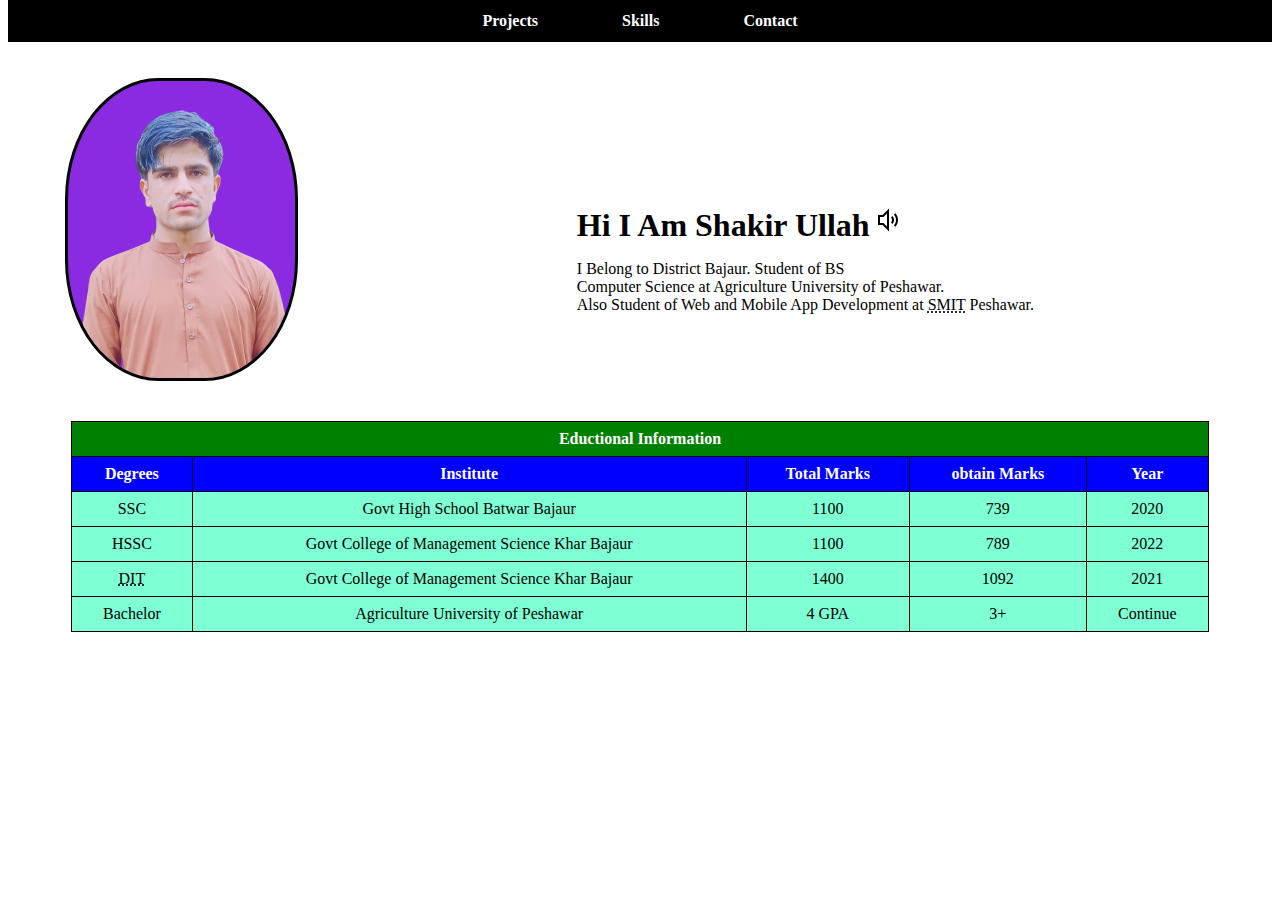
<file: index.html>
<!DOCTYPE html>
<html lang="en">

<head>
    <title>Home</title>
    <link rel="stylesheet" href="./css/home/index.css">
</head>

<body topmargin="0">
    <!-- Other Pages Links -->
    <header>
        <nav>
            <a href="./projects/projects.html">  Projects </a>
            <a href="./skills/skills.html"> Skills </a>
            <a href="./contact/contact.html"> Contact </a>
        </nav>
    </header>
    <br><br>
    <main>
        <!-- introduction table -->
        <section>

            <div id="intro-dev">
                <h1 style="display: inline;"> Hi I Am Shakir Ullah</h1>
                <img id="speaker" src="./images/speaker.png" alt=" speaker icon">
                <p>I Belong to District Bajaur. Student of BS <br>Computer Science at Agriculture University of Peshawar.<br> Also Student of Web and Mobile App Development at <abbr title="Sylani Mass IT Training">SMIT</abbr> Peshawar. </p>
            </div>

            <div id="img-div">
                <img src="./images/My-pic.png" alt="My Photo">
            </div>

        </section>

        <br><br>

        <!-- Eductional Information Table -->
        <section>
            <Table>
                <!-- first row -->
                <tr style="background-color: green; color: white;">
                    <th colspan="5">Eductional Information</th>
                </tr>

                <!-- Second row / Heading row -->
                <tr style="background-color: blue; color: white;">
                    <th>Degrees</th>
                    <th>Institute</th>
                    <th>Total Marks</th>
                    <th>obtain Marks</th>
                    <th>Year</th>
                </tr>

                <!-- third row -->
                <tr>
                    <td>SSC</td>
                    <td>Govt High School Batwar Bajaur</td>
                    <td>1100</td>
                    <td>739</td>
                    <td>2020</td>
                </tr>

                <!-- fourth row -->
                <tr>
                    <td>HSSC</td>
                    <td>Govt College of Management Science Khar Bajaur</td>
                    <td>1100</td>
                    <td>789</td>
                    <td>2022</td>
                </tr>

                <!-- fifth row -->
                <tr>
                    <td><abbr title="Diploma in Information Technology">DIT</abbr></td>
                    <td>Govt College of Management Science Khar Bajaur</td>
                    <td>1400</td>
                    <td>1092</td>
                    <td>2021</td>
                </tr>

                <!-- sixth row -->
                <tr>
                    <td>Bachelor</td>
                    <td>Agriculture University of Peshawar</td>
                    <td>4 GPA</td>
                    <td>3+</td>
                    <td>Continue</td>
                </tr>
            </Table>
        </section>
    </main>

    <footer> </footer>

    <!-- javascript for audio -->
    <script>
        var audio = new audio("./audio/my-audio.wav");

        function playaudio() {
            audio.play();
        }
        document.getElementById("speaker").addEventListener("click", playaudio);
    </script>
</body>

</html>
</file>
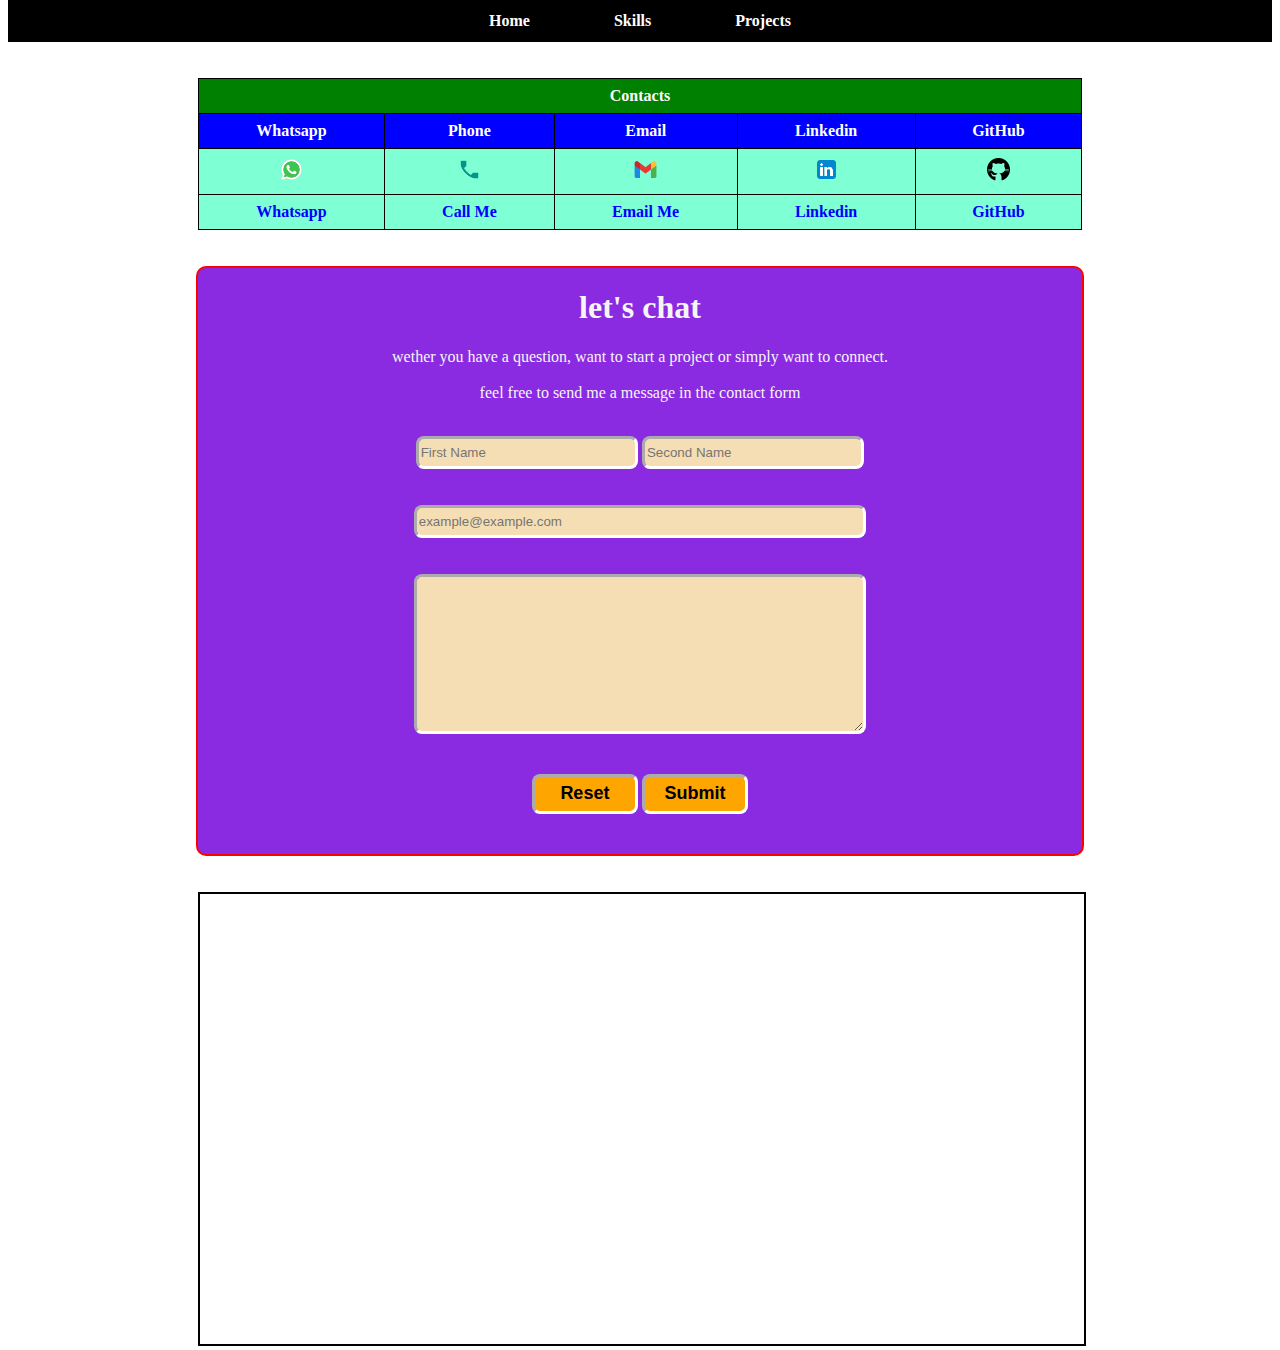
<file: contact/contact.html>
<!DOCTYPE html>
<html lang="en">

<head>
    <title>Contact Me</title>
    <link rel="stylesheet" href="../css/contact/contact.css">
</head>

<body topmargin="0">

    <header>
        <!--Other Pages Pinks -->
        <nav>
            <a href="../index.html"> Home </a>
            <a href="../skills/skills.html"> Skills </a>
            <a href="../projects/projects.html"> Projects </a>
        </nav>
    </header>

    <br><br>

    <main>
        <!-- Contacts Table Section -->
        <section>
            <table>
                <tr>
                    <th colspan="5" style="background-color: green; color: white;"> Contacts </th>
                </tr>

                <!-- heading row -->
                <tr style="background-color: blue; color: white;">
                    <th>Whatsapp</th>
                    <th>Phone</th>
                    <th>Email</th>
                    <th>Linkedin</th>
                    <th>GitHub</th>
                </tr>
                <!-- icons row -->
                <tr>
                    <td><img src="../images/whatsapp.png"></td>
                    <td><img src="../images/call-icon.png"></td>
                    <td><img src="../images/email.png"></td>
                    <td><img src="../images/linkedin.png"></td>
                    <td><img src="../images/github-icon.png"></td>
                </tr>
                <!-- data row -->
                <tr>
                    <td>
                        <a href="https://wa.me/03059502744" style="color: blue;" target="_blank">Whatsapp</a>
                    </td>
                    <td>
                        <a href="tel:03059502744" style="color: blue;" target="_blank">Call Me</a>
                    </td>
                    <td><a href="mailto: shakir.edu304@gmail.com" style="color: blue;" target="-blank"> Email Me </a></td>
                    <td><a href="https://www.linkedin.com/in/shakir-ullah-218518277/" style="color: blue;" target="-blank">Linkedin </a></td>
                    <td>
                        <a href="https://github.com/ShakirUllah-bj" target="-blank" style="color: blue;"> GitHub </a>
                    </td>
                </tr>
            </table>
        </section>

        <br><br>

        <!-- Contact Form Section -->
        <section>
            <div id="form-div">
                <h1>let's chat</h1>
                <p>wether you have a question, want to start a project or simply want to connect. <br><br> feel free to send me a message in the contact form</p>
                <br>

                <form action="">
                    <input type="text" placeholder="First Name" class="user-name">
                    <input type="text" placeholder="Second Name" class="user-name">
                    <br><br><br>
                    <input type="email" placeholder="example@example.com" class="email-textarea">
                    <br><br><br>
                    <textarea cols="50" rows="10" class="email-textarea" placeholder="Type Your Message Here..."> </textarea>
                    <br><br><br>
                    <input type="reset" class="buttons">
                    <input type="submit" class="buttons">
                </form>
            </div>
        </section>

        <br><br>

        <section>
            <iframe src="https://shorturl.at/yBFP6" width="70%" height="450" style="border: 2px solid black; margin-left: 15%;"></iframe>
        </section>

    </main>

    <footer> </footer>

</body>

</html>
</file>
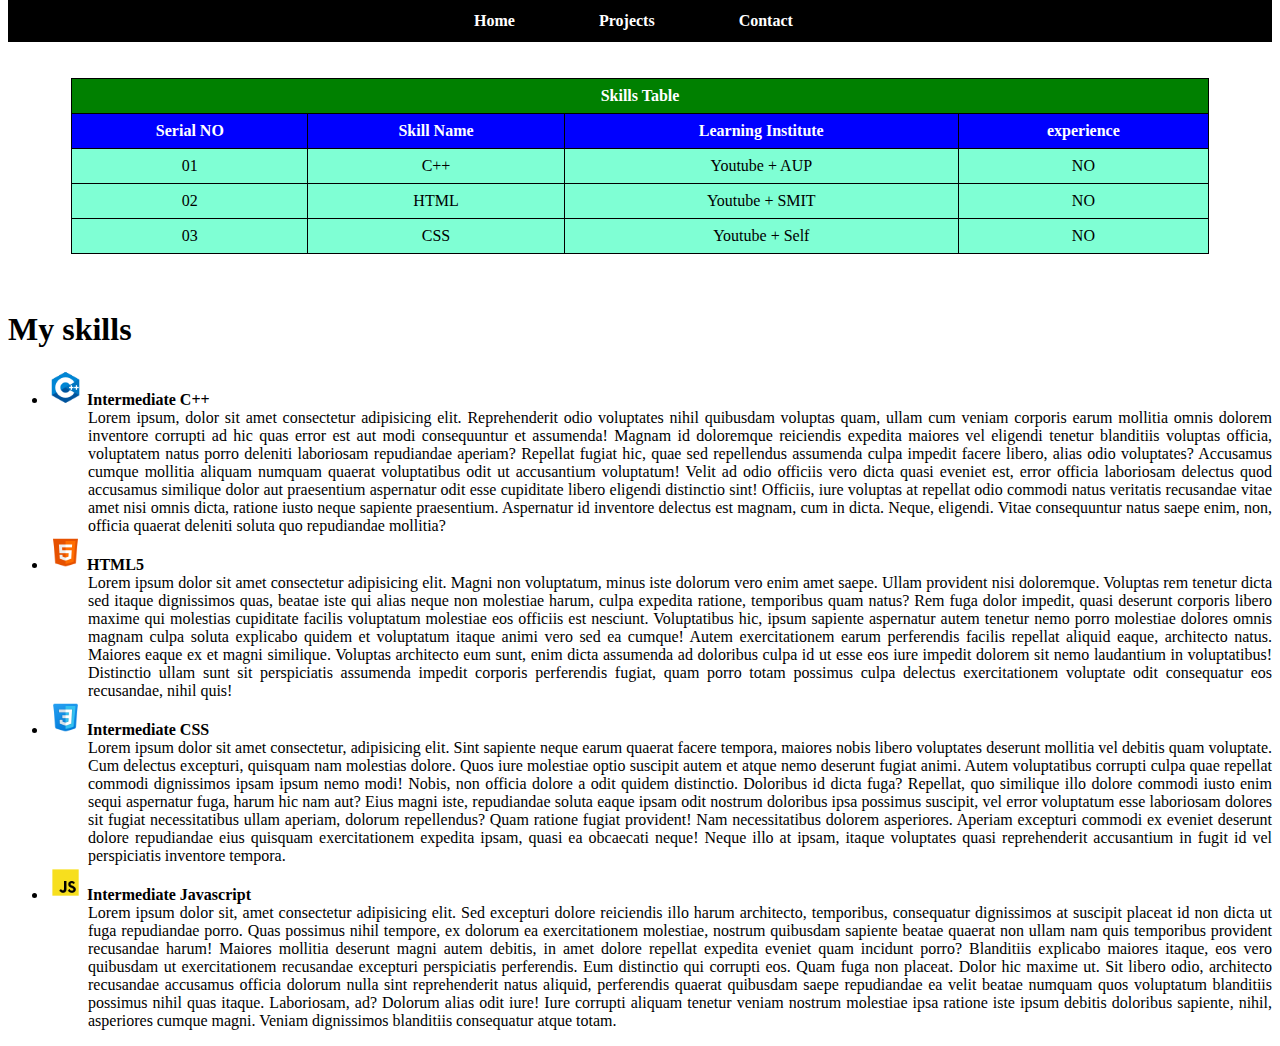
<file: skills/skills.html>
<!DOCTYPE html>
<html lang="en">

<head>
    <title>skills</title>
    <link rel="stylesheet" href="../css/skills/skills.css">
</head>

<body topmargin="0">

    <!--Other Pages Links -->
    <header>
        <nav>
            <a href="../index.html"> Home </a>
            <a href="../projects/projects.html"> Projects </a>
            <a href="../contact/contact.html"> Contact </a> >
        </nav>
    </header>

    <br><br>

    <main>
        <!-- Skills Table Section-->
        <section>
            <table>
                <tr style="background-color: green; color: white;">
                    <th colspan="4">Skills Table</th>
                </tr>

                <tr style="background-color: blue; color: white;">
                    <th>Serial NO</th>
                    <th>Skill Name</th>
                    <th>Learning Institute</th>
                    <th>experience</th>
                </tr>

                <tr>
                    <td>01</td>
                    <td>C++</td>
                    <td>Youtube + AUP</td>
                    <td>NO</td>
                </tr>

                <tr>
                    <td>02</td>
                    <td>HTML</td>
                    <td>Youtube + SMIT</td>
                    <td>NO</td>
                </tr>

                <tr>
                    <td>03</td>
                    <td>CSS</td>
                    <td>Youtube + Self</td>
                    <td>NO</td>
                </tr>
            </table>
        </section>

        <br><br>

        <section>
            <h1>My skills</h1>
            <!-- Unordered List -->
            <ul>
                <li>
                    <!-- Discription List -->
                    <dl>
                        <dt> <img src="../images/c++.png" alt="c++ logo" width="35px"> <b>Intermediate C++</b> </dt>
                        <dd>Lorem ipsum, dolor sit amet consectetur adipisicing elit. Reprehenderit odio voluptates nihil quibusdam voluptas quam, ullam cum veniam corporis earum mollitia omnis dolorem inventore corrupti ad hic quas error est aut modi consequuntur
                            et assumenda! Magnam id doloremque reiciendis expedita maiores vel eligendi tenetur blanditiis voluptas officia, voluptatem natus porro deleniti laboriosam repudiandae aperiam? Repellat fugiat hic, quae sed repellendus assumenda
                            culpa impedit facere libero, alias odio voluptates? Accusamus cumque mollitia aliquam numquam quaerat voluptatibus odit ut accusantium voluptatum! Velit ad odio officiis vero dicta quasi eveniet est, error officia laboriosam
                            delectus quod accusamus similique dolor aut praesentium aspernatur odit esse cupiditate libero eligendi distinctio sint! Officiis, iure voluptas at repellat odio commodi natus veritatis recusandae vitae amet nisi omnis dicta,
                            ratione iusto neque sapiente praesentium. Aspernatur id inventore delectus est magnam, cum in dicta. Neque, eligendi. Vitae consequuntur natus saepe enim, non, officia quaerat deleniti soluta quo repudiandae mollitia?</dd>
                    </dl>
                </li>

                <li>
                    <!-- Discription List -->
                    <dl>
                        <dt> <img src="../images/html5.png" alt="html logo" width="35px"> <b>HTML5</b> </dt>
                        <dd>Lorem ipsum dolor sit amet consectetur adipisicing elit. Magni non voluptatum, minus iste dolorum vero enim amet saepe. Ullam provident nisi doloremque. Voluptas rem tenetur dicta sed itaque dignissimos quas, beatae iste qui alias
                            neque non molestiae harum, culpa expedita ratione, temporibus quam natus? Rem fuga dolor impedit, quasi deserunt corporis libero maxime qui molestias cupiditate facilis voluptatum molestiae eos officiis est nesciunt. Voluptatibus
                            hic, ipsum sapiente aspernatur autem tenetur nemo porro molestiae dolores omnis magnam culpa soluta explicabo quidem et voluptatum itaque animi vero sed ea cumque! Autem exercitationem earum perferendis facilis repellat aliquid
                            eaque, architecto natus. Maiores eaque ex et magni similique. Voluptas architecto eum sunt, enim dicta assumenda ad doloribus culpa id ut esse eos iure impedit dolorem sit nemo laudantium in voluptatibus! Distinctio ullam sunt
                            sit perspiciatis assumenda impedit corporis perferendis fugiat, quam porro totam possimus culpa delectus exercitationem voluptate odit consequatur eos recusandae, nihil quis!</dd>
                    </dl>
                </li>

                <li>
                    <!-- Discription List -->
                    <dl>
                        <dt> <img src="../images/css3.png" alt="css3 logo" width="35px"> <b>Intermediate CSS</b> </dt>
                        <dd>Lorem ipsum dolor sit amet consectetur, adipisicing elit. Sint sapiente neque earum quaerat facere tempora, maiores nobis libero voluptates deserunt mollitia vel debitis quam voluptate. Cum delectus excepturi, quisquam nam molestias
                            dolore. Quos iure molestiae optio suscipit autem et atque nemo deserunt fugiat animi. Autem voluptatibus corrupti culpa quae repellat commodi dignissimos ipsam ipsum nemo modi! Nobis, non officia dolore a odit quidem distinctio.
                            Doloribus id dicta fuga? Repellat, quo similique illo dolore commodi iusto enim sequi aspernatur fuga, harum hic nam aut? Eius magni iste, repudiandae soluta eaque ipsam odit nostrum doloribus ipsa possimus suscipit, vel error
                            voluptatum esse laboriosam dolores sit fugiat necessitatibus ullam aperiam, dolorum repellendus? Quam ratione fugiat provident! Nam necessitatibus dolorem asperiores. Aperiam excepturi commodi ex eveniet deserunt dolore repudiandae
                            eius quisquam exercitationem expedita ipsam, quasi ea obcaecati neque! Neque illo at ipsam, itaque voluptates quasi reprehenderit accusantium in fugit id vel perspiciatis inventore tempora.</dd>
                    </dl>
                </li>

                <li>
                    <!-- Discription List -->
                    <dl>
                        <dt> <img src="../images/javascript.png" alt="javascript logo" width="35px"> <b>Intermediate Javascript</b> </dt>
                        <dd>Lorem ipsum dolor sit, amet consectetur adipisicing elit. Sed excepturi dolore reiciendis illo harum architecto, temporibus, consequatur dignissimos at suscipit placeat id non dicta ut fuga repudiandae porro. Quas possimus nihil
                            tempore, ex dolorum ea exercitationem molestiae, nostrum quibusdam sapiente beatae quaerat non ullam nam quis temporibus provident recusandae harum! Maiores mollitia deserunt magni autem debitis, in amet dolore repellat expedita
                            eveniet quam incidunt porro? Blanditiis explicabo maiores itaque, eos vero quibusdam ut exercitationem recusandae excepturi perspiciatis perferendis. Eum distinctio qui corrupti eos. Quam fuga non placeat. Dolor hic maxime
                            ut. Sit libero odio, architecto recusandae accusamus officia dolorum nulla sint reprehenderit natus aliquid, perferendis quaerat quibusdam saepe repudiandae ea velit beatae numquam quos voluptatum blanditiis possimus nihil
                            quas itaque. Laboriosam, ad? Dolorum alias odit iure! Iure corrupti aliquam tenetur veniam nostrum molestiae ipsa ratione iste ipsum debitis doloribus sapiente, nihil, asperiores cumque magni. Veniam dignissimos blanditiis
                            consequatur atque totam.</dd>
                    </dl>
                </li>
            </ul>
        </section>
    </main>

    <footer> </footer>

</body>

</html>
</file>
<file: css/home/index.css>
table,
tr,
th,
td {
    border: 1px solid black;
    border-collapse: collapse;
    padding: 8px;
}

td {
    background-color: aquamarine;
}

table {
    width: 90%;
    text-align: center;
    margin: auto;
    margin-bottom: 20px;
}

nav {
    background-color: black;
    text-align: center;
    padding: 12px;
}

a {
    padding: 40px;
    color: white;
    text-decoration: none;
    font-weight: bolder;
}

#my-pic {
    padding: 0%;
    background-color: yellowgreen;
}

#intro-dev {
    margin-right: 10%;
    margin-top: 10%;
    display: inline;
    width: 45%;
    float: right;
}

#img-div {
    width: 45%;
    float: lift;
}

#img-div img {
    width: 40%;
    border: 3px solid black;
    border-radius: 40%;
    background-color: blueviolet;
    margin-left: 10%;
}
</file>
<file: css/contact/contact.css>
table,
tr,
th,
td {
    border: 1px solid black;
    border-collapse: collapse;
    padding: 8px;
}

td {
    background-color: aquamarine;
}

table {
    width: 70%;
    text-align: center;
    margin: auto;
}

nav {
    background-color: black;
    text-align: center;
    padding: 12px;
}

a {
    padding: 40px;
    color: white;
    text-decoration: none;
    font-weight: bolder;
}

img {
    width: 25px;
}


/* CSS for form */

#form-div {
    width: 70%;
    background-color: blueviolet;
    color: whitesmoke;
    margin: auto;
    text-align: center;
    padding-bottom: 40px;
    border: 2px double red;
    border-radius: 10px;
}

input,
textarea {
    border: 3px inset white;
    border-radius: 8px;
    background-color: wheat;
}

input {
    height: 25px;
}

.user-name {
    width: 24%;
}

.email-textarea {
    width: 50%;
}

.buttons {
    background-color: orange;
    width: 12%;
    height: 40px;
    font-size: large;
    font-weight: bold;
}
</file>
<file: css/skills/skills.css>
table,
tr,
th,
td {
    border: 1px solid black;
    border-collapse: collapse;
    padding: 8px;
}

td {
    background-color: aquamarine;
}

table {
    width: 90%;
    text-align: center;
    margin: auto;
}

nav {
    background-color: black;
    text-align: center;
    padding: 12px;
}

a {
    padding: 40px;
    color: white;
    text-decoration: none;
    font-weight: bolder;
}

dd {
    text-align: justify;
}
</file>
